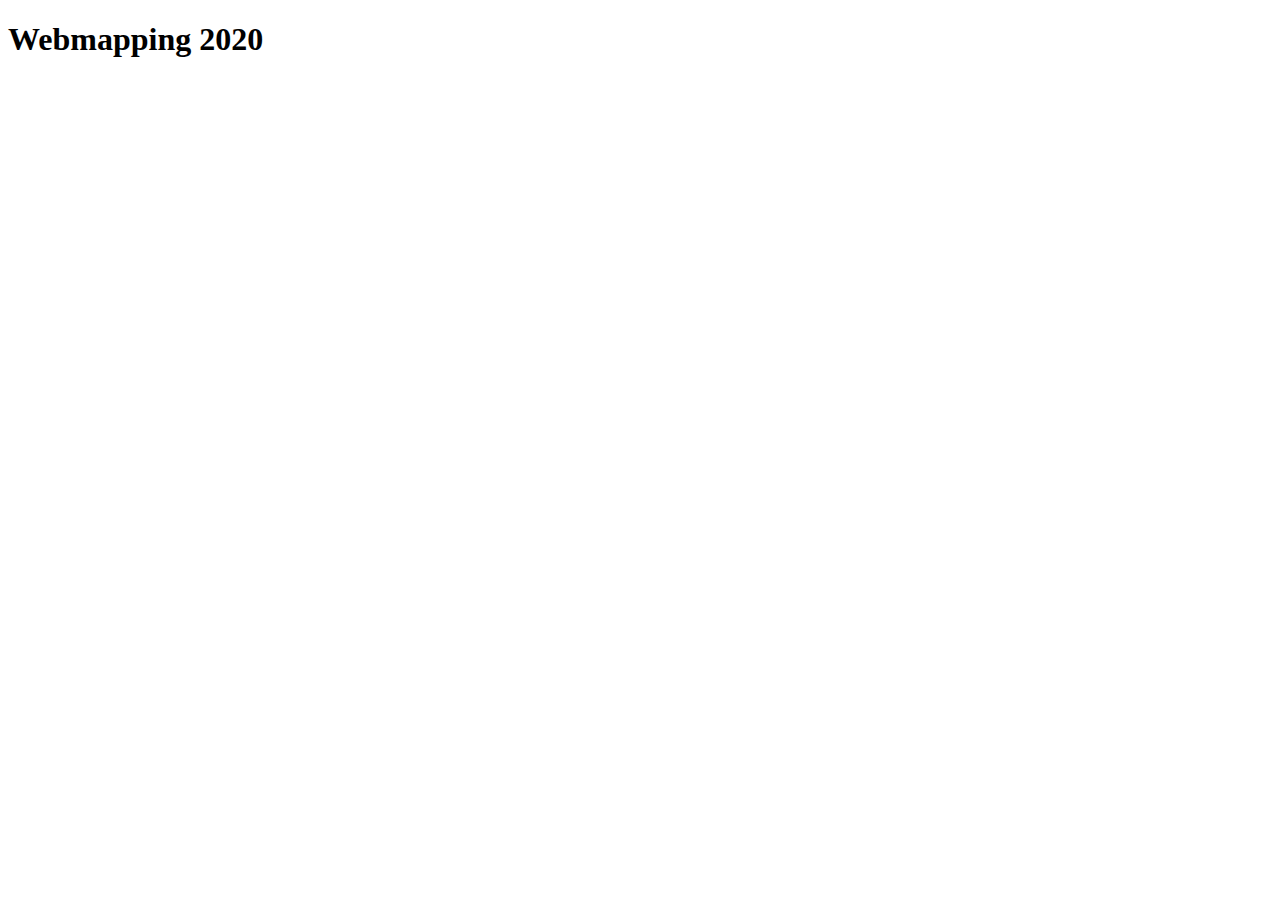
<file: index.html>
<!DOCTYPE html>
<html lang="en">
<head>
    <meta charset="UTF-8">
    <meta name="viewport" content="width=device-width, initial-scale=1.0">
    <meta http-equiv="X-UA-Compatible" content="ie=edge">
    <title>Webmapping 2020</title>
</head>
<body>
    <h1>Webmapping 2020</h1>
</body>
</html>
</file>
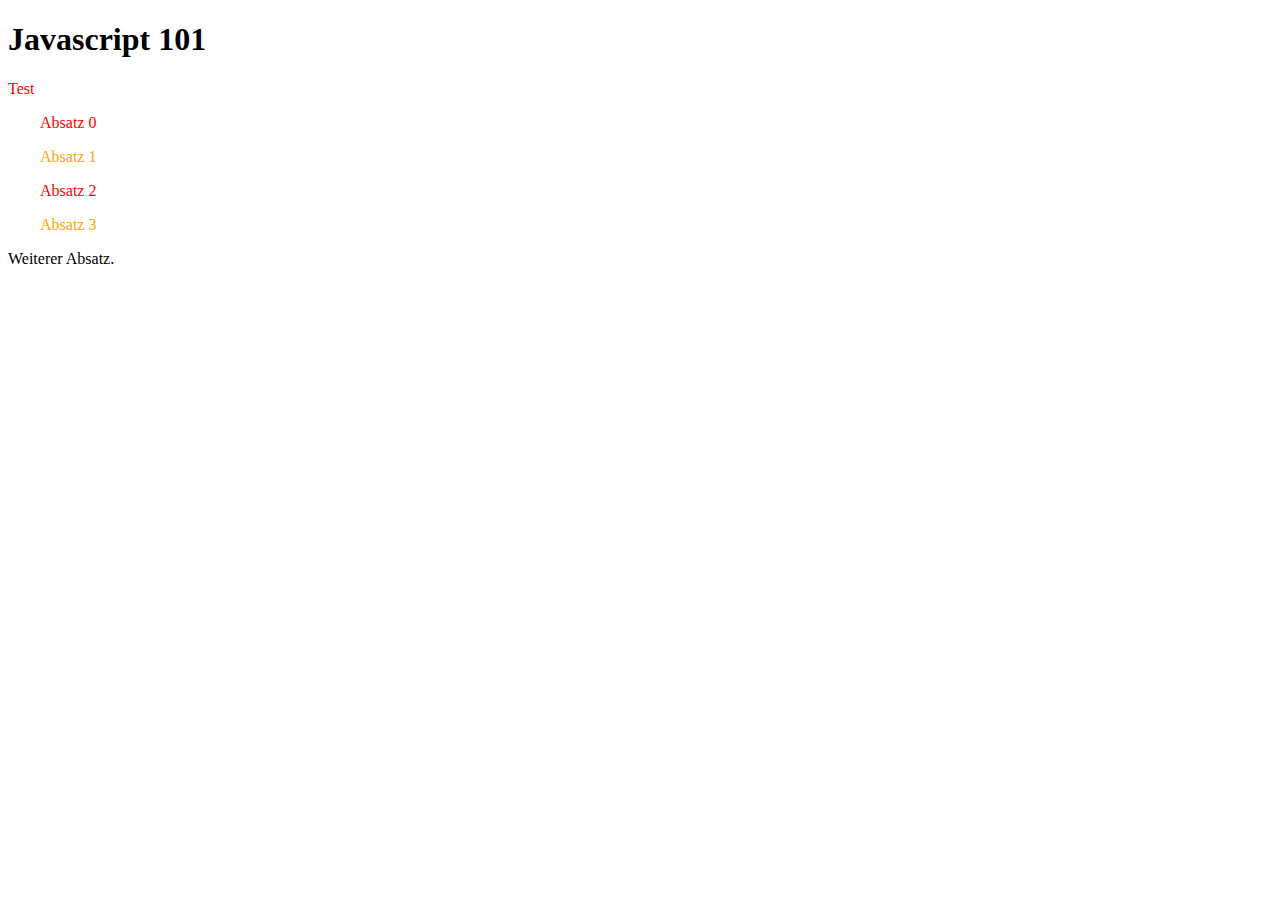
<file: javascript/index.html>
<!DOCTYPE html>
<html lang="en">
<head>
    <meta charset="UTF-8">
    <meta name="viewport" content="width=device-width, initial-scale=1.0">
    <title>Javascript 101</title>
    <script defer src="hello.js"></script> <!-- defer um das js doc aufrufen zu können-->
    <link rel="stylesheet" href="hello.css">
</head>
<body>
    <h1>Javascript 101</h1>
    <p id="pFirst">Erster Absatz.</p>
    <p class="indent">Zweiter Absatz.</p>
    <p class="indent">Dritter Absatz.</p>
    <p class="indent">Vierter Absatz.</p>
    <p class="indent">Weiterer Absatz.</p>
    <p>Weiterer Absatz.</p>
</body>
</html>
</file>
<file: javascript/hello.css>
.indent {
    margin-left: 2em;
    color: green;
}
</file>
